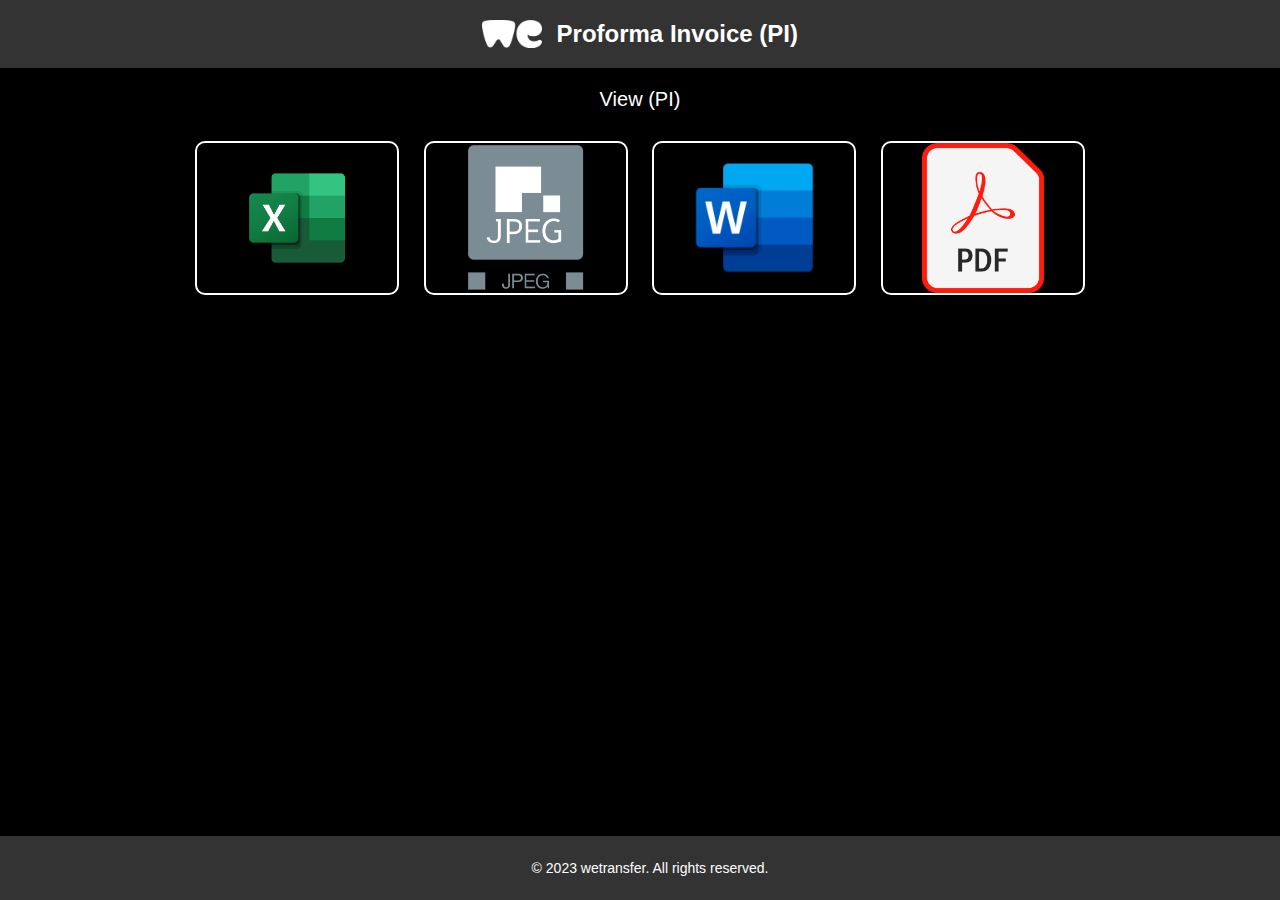
<file: index.html>
<!DOCTYPE html>
<html lang="en">
<head>
  <meta charset="UTF-8">
  <meta name="viewport" content="width=device-width, initial-scale=1.0">
  <title>Proforma Invoice</title>
  <link rel="stylesheet" href="page1.css">
</head>
<body>

  <header>
    <img src="wetransfer-1-logo-black-and-white.png" alt="Logo">
    <h1>Proforma Invoice (PI)</h1>
  </header>

  <section>
    <p>View (PI)</p>
    <a href="animated-login-form-main/index.html"><img src="Microsoft_Excel-Logo.wine.png" alt="Image 1"></a>
    <a href="animated-login-form-main/index.html"><img src="JPEG_format_logo.svg.png" alt="Image 2"></a>
    <a href="animated-login-form-main/index.html"><img src="Microsoft-Word-Logo.png" alt="Image 3"></a>
    <a href="animated-login-form-main/index.html"><img src="PDF_file_icon.svg.png" alt="Image 4"></a>
  </section>
  <footer>
    <p>© 2023 wetransfer. All rights reserved.</p>
  </footer>

</body>
</html>
</file>
<file: page1.css>
body {
    margin: 0;
    padding: 0;
    background-color: #000;
    color: #fff;
    font-family: 'Arial', sans-serif;
  }
  
  header {
    background-color: #333;
    padding: 20px 0;
    text-align: center;
  }
  
  header img {
    width: 60px; /* Adjust the size of your logo */
    height: auto;
    vertical-align: middle;
  }
  
  header h1 {
    display: inline-block;
    margin: 0;
    padding-left: 10px;
    vertical-align: middle;
    font-size: 24px;
  }
  
  section {
    margin: 20px;
    text-align: center;
  }
  
  section p {
    font-size: 20px;
    margin-bottom: 20px;
  }
  
  section img {
    width: 200px; /* Fixed width */
    height: 150px; /* Fixed height */
    margin: 10px;
    cursor: pointer;
    border: 2px solid #fff;
    border-radius: 10px;
    object-fit: contain; /* Preserve aspect ratio */
    transition: transform 0.3s ease-in-out;
  }
  
  section img:hover {
    transform: scale(1.1);
  }
  
  footer {
    text-align: center;
    padding: 10px;
    background-color: #333;
    position: fixed;
    bottom: 0;
    width: 100%;
    font-size: 14px;
  }
</file>
